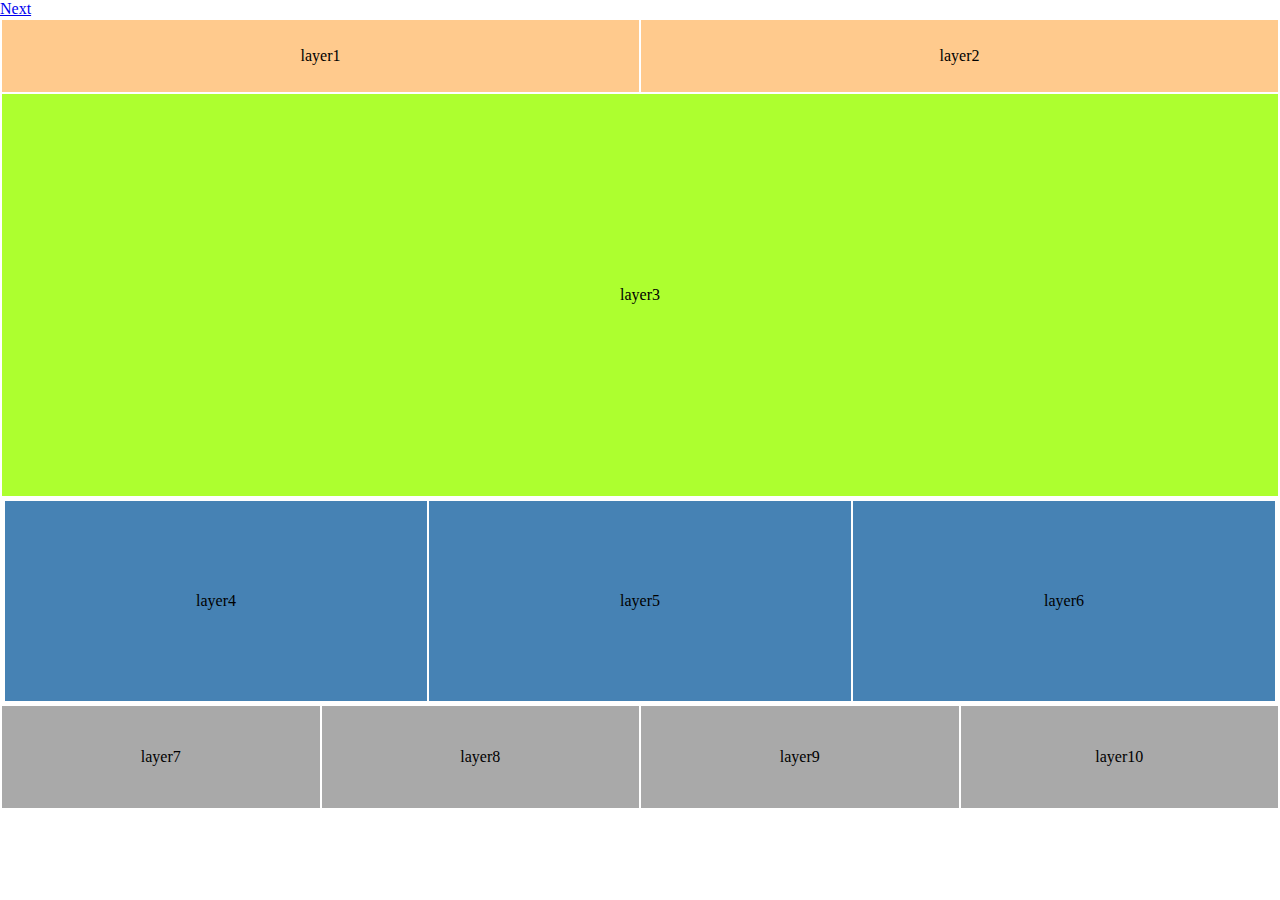
<file: index.html>
<!DOCTYPE html>
<html>
<head>
    <meta charset="utf-8" />   
    <title>Table layout</title>
    <link rel="stylesheet" href="css/main.css">  
</head>
<body>
        <header>
               <a href="superposition.html">Next</a>
        </header>
    <table>
        <tr>
            <td id = "layer1" colspan="2">
                    layer1
            </td>

            <td id = "layer2" colspan="2">
                    layer2
            </td>           

        </tr>

        <tr>
            <td id = "layer3" colspan="4">
                    layer3
            </td>

        </tr>
        <tr>
           <td  colspan = "4">
                <table>
                        <tr bgcolor = "#4682B4" height = "200px">
                                <td id = "layer4"> 
                                        layer4
                                </td>

                                <td id = "layer5">
                                        layer5
                                </td>
                                        
                                <td id = "layer6" colspan="2">
                                        layer6
                                </td>
                        </tr>
                </table>
          </td>
        </tr>                   
        <tr bgcolor = "#A9A9A9">
            <td id = "layer7">
                layer7
            </td>
    
            <td id = "layer8">
                    layer8
            </td>
                       
            <td id = "layer9">
                    layer9
            </td>

            <td id = "layer10">
                    layer10
            </td>

        </tr>
    </table>
    
</body>
</html>
</file>
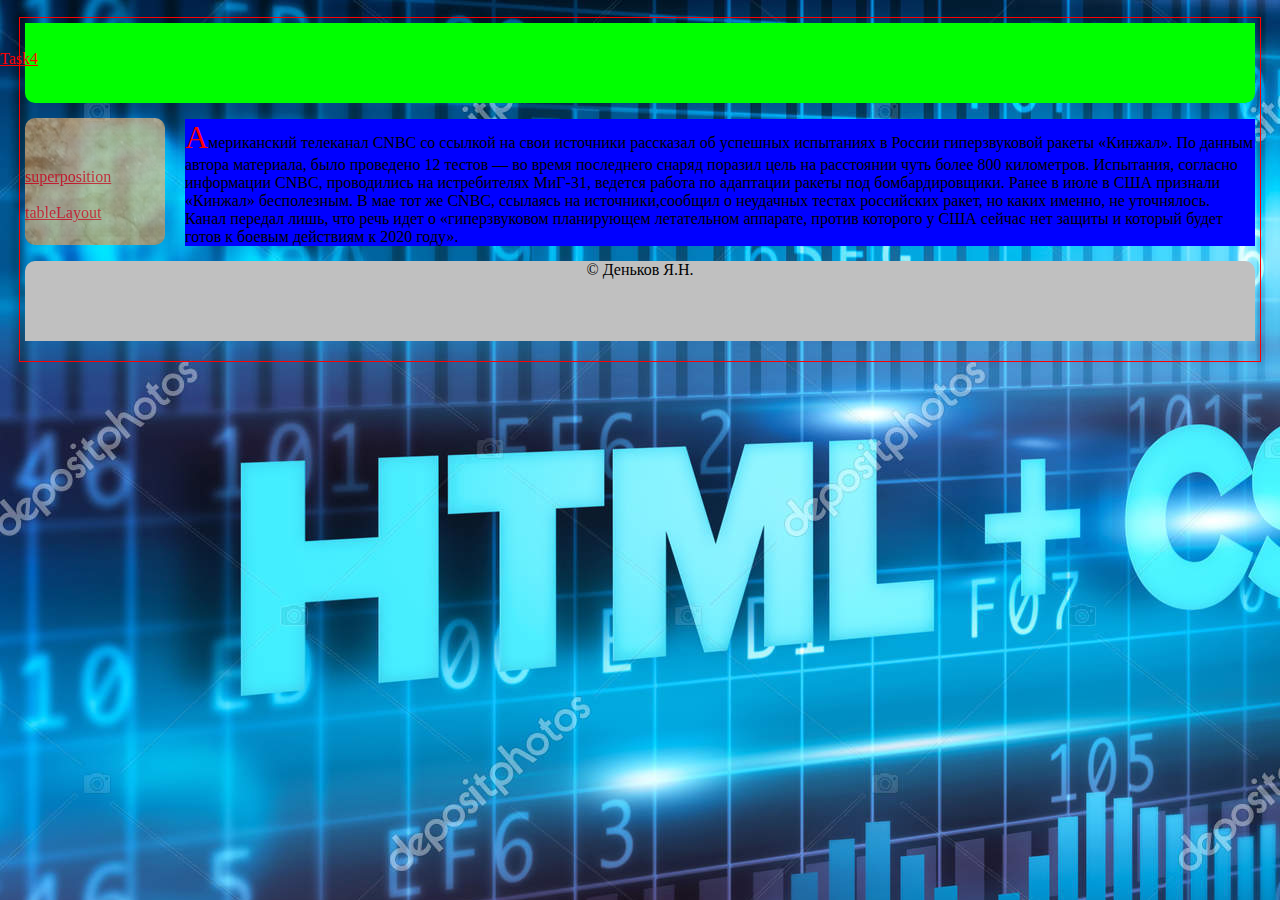
<file: Blocklayout.html>
<!DOCTYPE html>
<html>
<head>
    <meta charset="utf-8" />   
    <title>Block layout</title>
    <link rel="stylesheet" href="css/blockLayout.css"> 
    <script src="js/jq-1_5.js" type="text/javascript"></script> 
    <script src="js/equalHeight.js" type="text/javascript"></script> 
</head>
<body>
        <header>
                <a href="task4.html">Task4</a>
         </header>

<div id="wrapper">

    <div id="header"></div>
    <div id="menu">               
                    
            <div><a href="superposition.html">superposition</a><br><br><a href="index.html">tableLayout</a></div><br />
    </div>
    <div id="text">
            <p>
                Американский телеканал CNBC со ссылкой на свои источники
                рассказал об успешных испытаниях в России гиперзвуковой
                ракеты «Кинжал». По данным автора материала, было проведено 12 тестов —
                во время последнего снаряд поразил цель на расстоянии чуть более 800 километров.
                Испытания, согласно информации CNBC, проводились на истребителях МиГ-31,
                ведется работа по адаптации ракеты под бомбардировщики.
                Ранее в июле в США признали «Кинжал» бесполезным. В мае тот же CNBC,
                ссылаясь на источники,сообщил о неудачных тестах российских ракет, но каких именно, не уточнялось. 
                Канал передал лишь, что речь идет о «гиперзвуковом планирующем летательном аппарате, против
                которого у США сейчас нет защиты и который будет готов к боевым действиям к 2020 году».
            </p>
    </div>
    <div id="footer">
            <span> &copy; Деньков Я.Н.</span>
    </div>

</div>

</body>
</html>
</file>
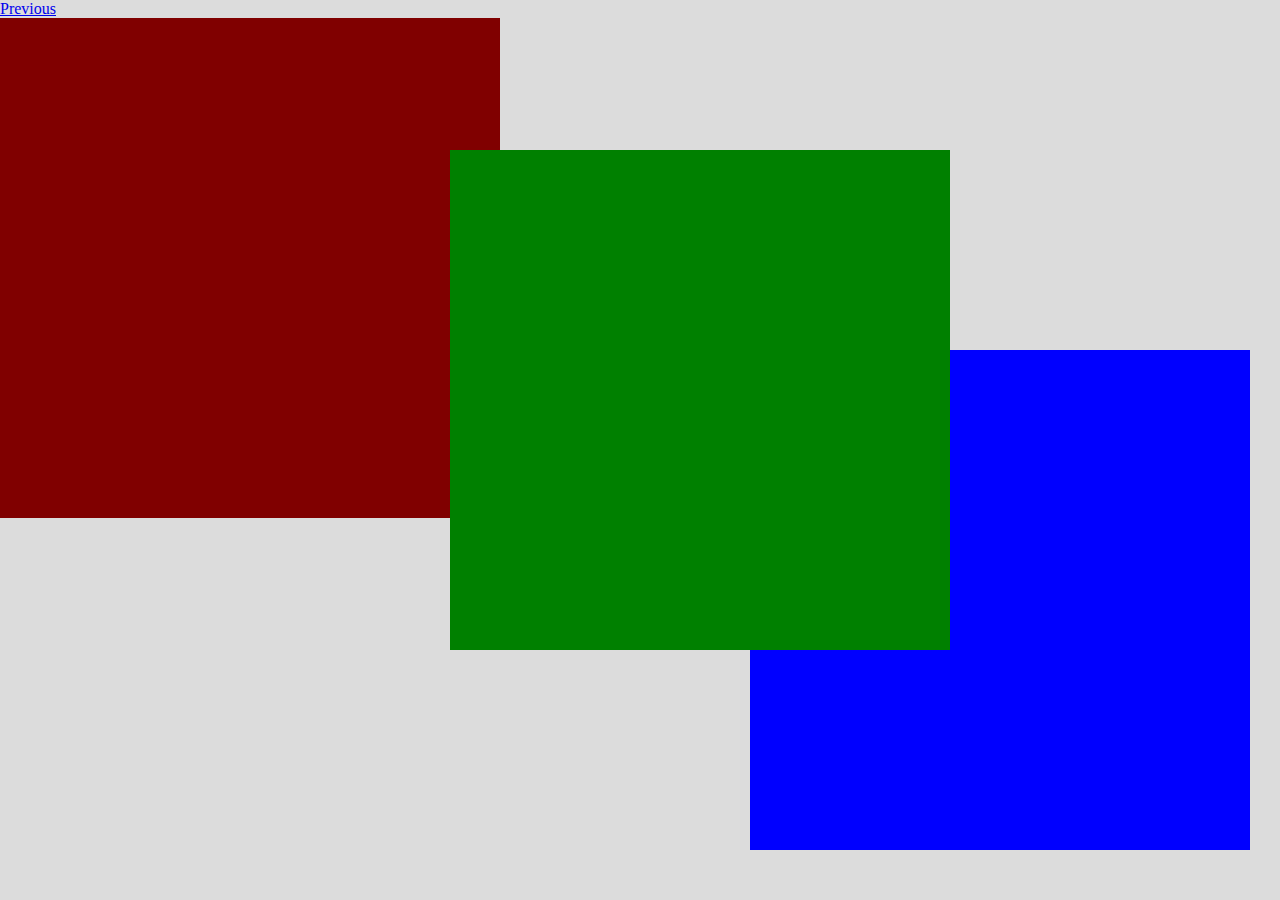
<file: superposition.html>
<!DOCTYPE html>
<html>
<head>
    <meta charset="utf-8" />   
    <title>Superposition</title>
    <link rel="stylesheet" href="css/superposition.css">  
</head>
<body>
        <header>
               <a href="index.html">Previous</a>
        </header>

        <div id="squareRed"></div>
        <div id="squareBlue"></div>
        <div id="squareGreen"></div>
    
</body>
</html>
</file>
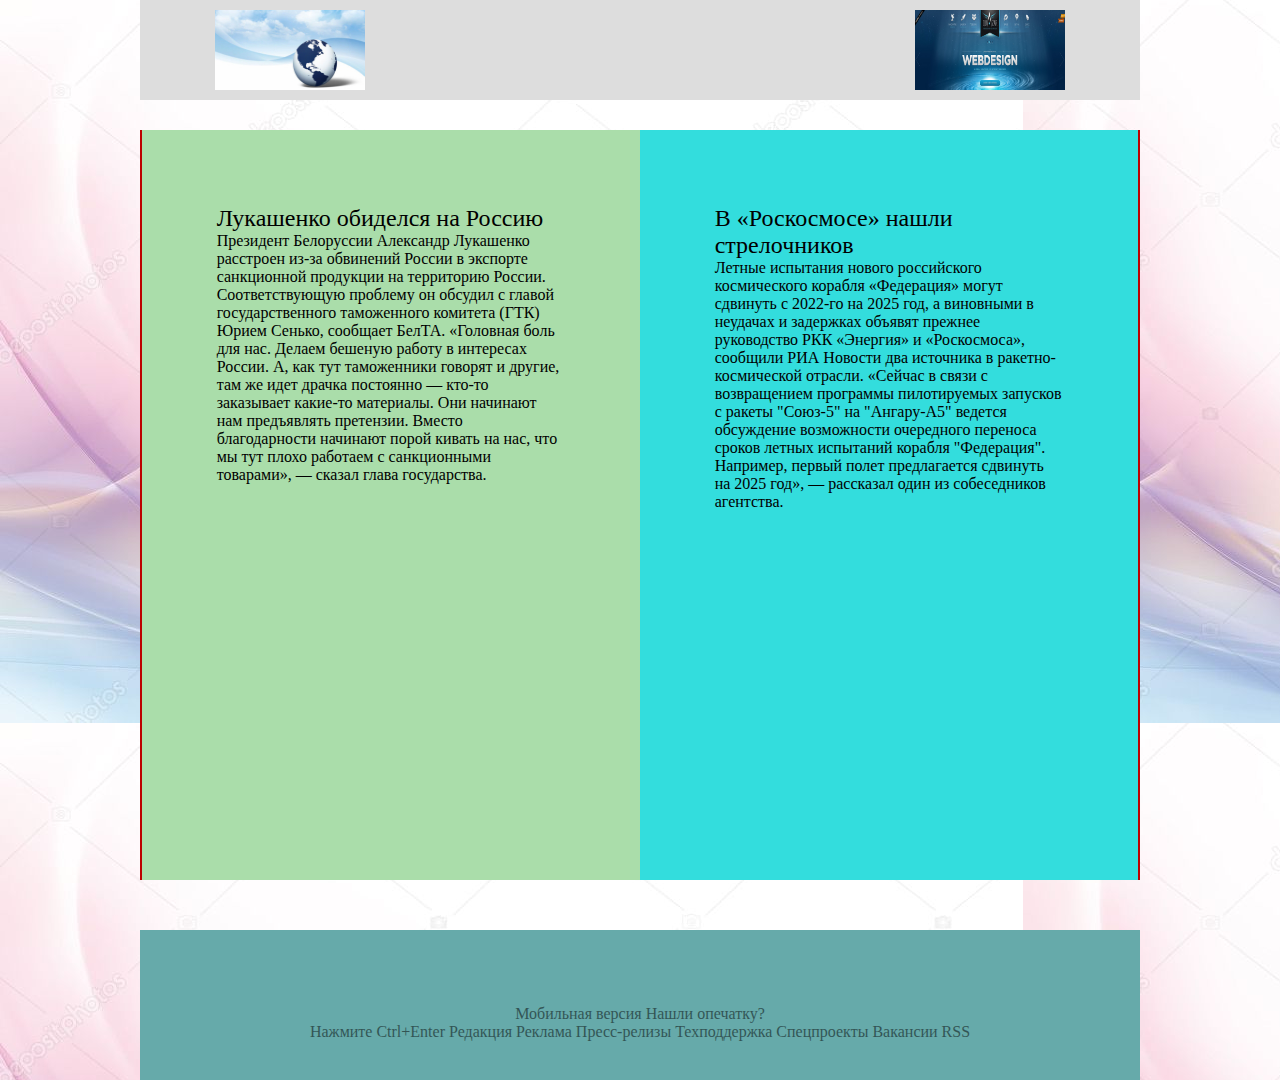
<file: task4.html>
<!DOCTYPE html>
<html>
<head>
    <meta charset="utf-8" />   
    <title>Task4</title>
    <link rel="stylesheet" href="css/task4.css">  
</head>
<body>
    <div>
        <div  id ="header">
                <div>
                        <img class="header-left" src="img/headerleft.png">
                </div>
                <div>
                        <img class="header-right" src="img/headerRight.png">
                </div>
        </div>
            <div>
                <div id="leftcolumn">
                    <p style="margin:15%"><span style=" font-size: 24px;">Лукашенко обиделся на Россию</span>
                        <br>Президент Белоруссии Александр Лукашенко расстроен из-за обвинений
                         России в экспорте санкционной продукции на территорию России. Соответствующую
                         проблему он обсудил с главой государственного таможенного
                         комитета (ГТК) Юрием Сенько, сообщает БелТА.
                            «Головная боль для нас. Делаем бешеную работу в интересах России.
                        А, как тут таможенники говорят и другие, там же идет драчка
                         постоянно — кто-то заказывает какие-то материалы. 
                         Они начинают нам предъявлять претензии. Вместо благодарности начинают порой 
                         кивать на нас, что мы тут плохо работаем с санкционными 
                         товарами», — сказал глава государства.
                    </p>
                </div>
                <div id = "rightcolumn">
                    <p style="margin:15%"><span style=" font-size: 24px;">В «Роскосмосе» нашли стрелочников</span>
                        <br>Летные испытания нового российского космического корабля «Федерация»
                        могут сдвинуть с 2022-го на 2025 год, а виновными в неудачах и 
                        задержках объявят прежнее руководство РКК «Энергия» и «Роскосмоса»,
                        сообщили РИА Новости два источника в ракетно-космической
                        отрасли.
                            «Сейчас в связи с возвращением программы пилотируемых
                        запусков с ракеты "Союз-5" на "Ангару-А5" ведется 
                        обсуждение возможности очередного переноса сроков летных 
                        испытаний корабля "Федерация". Например, первый полет 
                        предлагается сдвинуть на 2025 год», — рассказал один из
                        собеседников агентства.
                    </p>
                </div>
            </div>
        <div id="footer">
            <p>
                Мобильная версия     Нашли опечатку?<br>                    
                Нажмите Ctrl+Enter   Редакция Реклама Пресс-релизы Техподдержка Спецпроекты Вакансии RSS
            </p>
        </div>
    </div>
</body>
</html>
</file>
<file: css/main.css>
body {    
    margin:0px;
    padding:0px;
     }

table{    
    height:100%;
    width: 100%;    
}

td{
    width: 25%;
    text-align: center;
}

#layer1{    
    height: 70px;   
    background-color: #FFCA8D;
}

#layer2{      
    height: 70px;
    background-color: #FFCA8D;
}

#layer3{    
    height: 400px;
    background-color: GreenYellow;
}

table#layer4 {    
    width: 33%;
}

table#layer5{    
    width: 33%; 
}

table#layer6{    
    width: 34%;    
}

#layer7{    
    height: 100px;
    width: 25%;    
}

#layer8{    
    height: 100px;
    width: 25%;   
}

#layer9{    
    height: 100px;
    width: 25%;    
}

#layer10{    
    height: 100px;
    width: 25%;   
}
</file>
<file: css/blockLayout.css>
body {
    margin: 0;
    padding: 0;
    background: url(../img/html-and-css-abstract-concept.png);
  }
 
#wrapper{
    display: table;
    width: 90%;
    height: 100%;
    outline: 1px solid #FF0000;
    padding: 5px;
    margin: 0 auto;
    overflow: auto;

}

#header{
    height: 80px;
    background-color: #00FF00;
    margin-bottom: 15px;   
    -webkit-border-bottom-left-radius: 10px ;
    -webkit-border-bottom-right-radius: 10px
    
}

#menu{
    position: fixed;
    background: url(../img/tekstura-korichnevyy-fon-uzory.png) no-repeat center center; 
    float: left;
    width: 140px;
    height: 100px;
    max-width: 80%;
    max-height: 100%;
   
    -webkit-border-radius: 10px;
    opacity: 0.75;
}


a{
   color: #FF0000;
   position:relative;
   bottom:-50px;
   align-content: center;
}
P:first-letter {
    font-family: 'Times New Roman', Times, serif; /* Гарнитура шрифта первой буквы */
    font-size: 200%; /* Размер шрифта первого символа */
    color: red; /* Красный цвет текста */
}

#text{
    height: 80%;
    background-color: #0000FF;
    margin-bottom: 15px; 
    width: 1070px;
    margin-left: 160px;    
}

#footer{
    height: 80px;
    background-color: #C0C0C0;
    margin-bottom: 15px;
    text-align: center;
   
    -webkit-border-top-left-radius: 10px;
    -webkit-border-top-right-radius: 10px;
}
</file>
<file: css/superposition.css>
body {    
    margin:0px;
    padding:0px;    
    background:#DCDCDC;    
     }

#squareRed {
    height: 500px;
    width: 500px;
    z-index: 1;
    background:#800000;
    }

    #squareBlue {
        position: absolute;
        left: 750px;
        top: 350px;
        height: 500px;
        width: 500px;
        z-index: 2;
        background:#0000FF;
        }

    #squareGreen {
        position: absolute;
        left: 450px;
        top: 150px;
        height: 500px;
        width: 500px;
        z-index: 3;
        background:#008000;
        }
</file>
<file: css/task4.css>
body {
    margin: 0 auto;
    padding: 0;
    height: 1000px;
    width: 1000px;
    background: url(../img/depositphotos.png);
  }

  #header{     
      background: #ddd;
      height: 100px;
      position: relative; 
      /* height: 10%; */      
 
  }

  #header:hover{     
      opacity: 0.75;
  }

  .header-left {
     position: absolute;
     width: 150px;
     height: 80px;     
     margin: auto;
     left: 0;
     top: 0;
     bottom: 0;
     right: 700px;
    
   }

   .header-right {
    position: absolute;
    width: 150px;
    height: 80px;     
    margin: auto;
    left: 700px;
    top: 0;
    bottom: 0;
    right: 0;
   
  }

  #leftcolumn{
      /* position: fixed; */
      width: 498px;
      float: left;
      height: 750px; 
      /* height: 75%; */
      background: #ada;
      margin-top: 3%;
      margin-bottom: 50px;

      border-left-color: #bd0000; /* Цвет линии слева */
      border-left-style: solid; /* Стиль линии */
      border-left-width: 2px; /* Толщина линии */
  }

  #rightcolumn{
    width: 498px;
    float: right;
    height: 750px; 
    /* height: 75%; */
    background: #3dd; 
    margin-top: 3%;
    margin-bottom: 50px; 
    
    border-right-color: #bd0000; /* Цвет линии справа */
    border-right-style: solid; /* Стиль линии */
    border-right-width: 2px; /* Толщина линии */
}

  #footer{
    clear: both;
    height: 150px;
    /* height: 15%; */
    background: #6aa;
  }

  #footer p{
    position: relative;
    opacity: 0.5;
    top: 50%;
    text-align: center;
   
  }

  #footer p:hover{    
    opacity:1;
}
</file>
